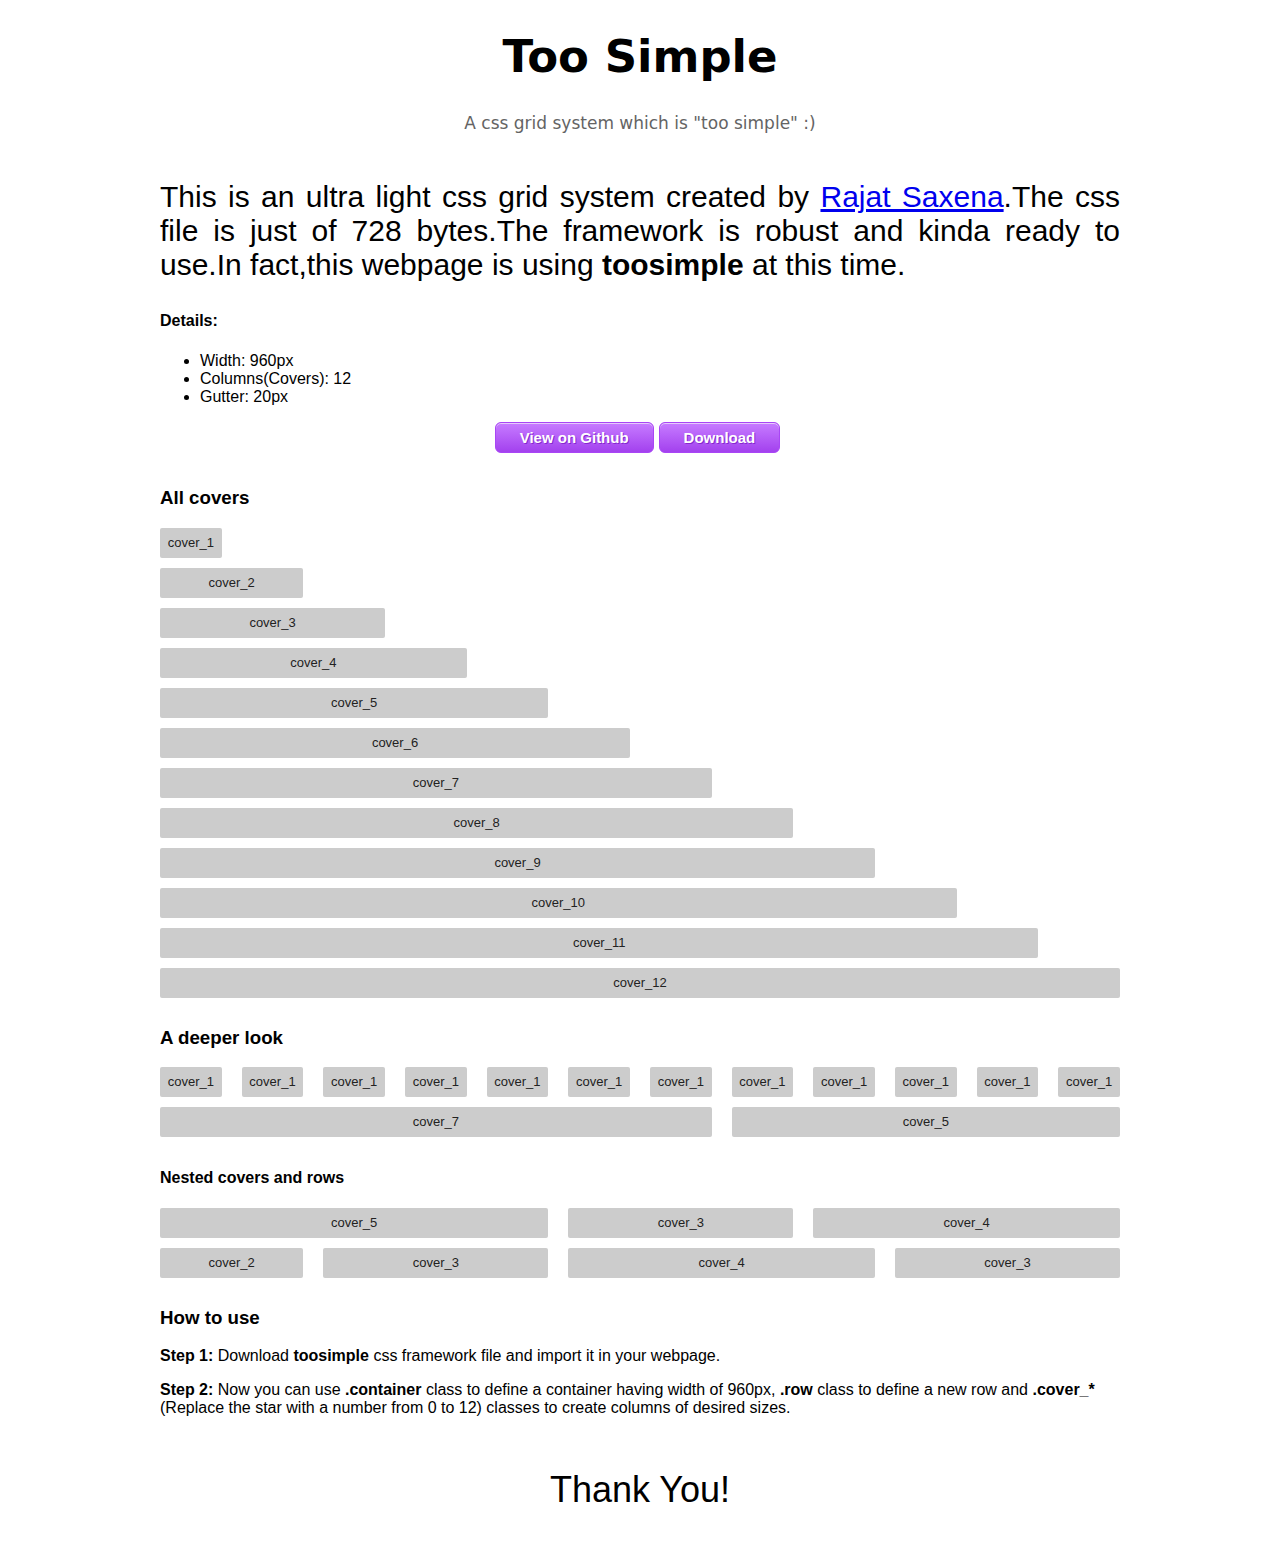
<file: index.html>
<html>
<head>
	<title>Too Simple Grid System</title>
	<meta name="description" content="A css grid system which is 'too simple' :)">
	<meta name="keywords" content="css,grid">
	<meta name="author" content="Rajat Saxena">
	<link href="stylesheets/toosimple.css" rel="stylesheet">
	<link href="stylesheets/normalize.css" rel="stylesheet">
	<style>
		body{
			margin-top: 30px;
		}
		div.demo{
			background-color: #CCC;
			display: block;
			margin-bottom: 10px;
			text-align: center;
			color: #222;
			border-radius: 2px;
			height: 30px;
			line-height: 30px;
			font-size: 13px;
		}
		div.demo:hover{
			background: #A5A5A5;
		}
		h1{
			text-align: center;
			font-size: 45px;
			font-family: 'Georgia',sans;
		}
		p#punch{
			text-align: center;
			margin-top: 5px;
			font-size: 17px;
			color: #646464;
			font-family: 'Georgia',sans;
		}
		p#intro{
			font-size: 30px;
			text-align: justify;
			font-family: "OpenSansLight","Helvetica Neue", Helvetica, Arial, sans-serif;
		}
		p#thanks{
			text-align: center;
			font-size: 36px;
		}
		.tsbutton {
			-moz-box-shadow:inset 0px 1px 0px 0px #e6cafc;
			-webkit-box-shadow:inset 0px 1px 0px 0px #e6cafc;
			box-shadow:inset 0px 1px 0px 0px #e6cafc;
			background:-webkit-gradient( linear, left top, left bottom, color-stop(0.05, #c579ff), color-stop(1, #a341ee) );
			background:-moz-linear-gradient( center top, #c579ff 5%, #a341ee 100% );
			filter:progid:DXImageTransform.Microsoft.gradient(startColorstr='#c579ff', endColorstr='#a341ee');
			background-color:#c579ff;
			-moz-border-radius:6px;
			-webkit-border-radius:6px;
			border-radius:6px;
			border:1px solid #a946f5;
			display:inline-block;
			color:#ffffff;
			font-family:arial;
			font-size:15px;
			font-weight:bold;
			padding:6px 24px;
			text-decoration:none;
			text-shadow:1px 1px 0px #8628ce;
		}.tsbutton:hover {
			background:-webkit-gradient( linear, left top, left bottom, color-stop(0.05, #a341ee), color-stop(1, #c579ff) );
			background:-moz-linear-gradient( center top, #a341ee 5%, #c579ff 100% );
			filter:progid:DXImageTransform.Microsoft.gradient(startColorstr='#a341ee', endColorstr='#c579ff');
			background-color:#a341ee;
		}.tsbutton:active {
			position:relative;
			top:1px;
		}
		p#controls{
			text-align: center;
		}
		p#controls a{
			margin-right: 5px;
		}
	</style>
</head>
	<div class="container">
		<h1>Too Simple</h1>
		<p id="punch">A css grid system which is "too simple" :)</p>
		<div class="row">
			<div class="cover_12">
				<p id="intro">This is an ultra light css grid system created by <a href="https://twitter.com/rajat1saxena">Rajat Saxena</a>.The css file is just of 728 bytes.The framework is robust and kinda ready to use.In fact,this webpage is using <strong>toosimple</strong> at this time.</p>
				<h4>Details:</h4>
				<ul>
					<li>Width: 960px</li>
					<li>Columns(Covers): 12</li>
					<li>Gutter: 20px</li>
				</ul>
				<p id="controls"><a href="https://github.com/raynesax/toosimple" class="tsbutton">View on Github</a><a href="https://github.com/raynesax/toosimple/downloads" class="tsbutton">Download</a></p>
			</div>
		</div>
		<div class="row">
			<div class="cover_12">
				<h3>All covers</h3>
			</div>
		</div>
		<div class="row">
			<div class="cover_1 demo">cover_1</div>
		</div>
		<div class="row">
			<div class="cover_2 demo">cover_2</div>
		</div>
		<div class="row">
			<div class="cover_3 demo">cover_3</div>
		</div>
		<div class="row">
			<div class="cover_4 demo">cover_4</div>
		</div>
		<div class="row">
			<div class="cover_5 demo">cover_5</div>
		</div>
		<div class="row">
			<div class="cover_6 demo">cover_6</div>
		</div>
		<div class="row">
			<div class="cover_7 demo">cover_7</div>
		</div>
		<div class="row">
			<div class="cover_8 demo">cover_8</div>
		</div>
		<div class="row">
			<div class="cover_9 demo">cover_9</div>
		</div>
		<div class="row">
			<div class="cover_10 demo">cover_10</div>
		</div>
		<div class="row">
			<div class="cover_11 demo">cover_11</div>
		</div>
		<div class="row">
			<div class="cover_12 demo">cover_12</div>
		</div>
		<h3>A deeper look</h3>
		<div class="row">
			<div class="cover_1 demo">cover_1</div>
			<div class="cover_1 demo">cover_1</div>
			<div class="cover_1 demo">cover_1</div>
			<div class="cover_1 demo">cover_1</div>
			<div class="cover_1 demo">cover_1</div>
			<div class="cover_1 demo">cover_1</div>
			<div class="cover_1 demo">cover_1</div>
			<div class="cover_1 demo">cover_1</div>
			<div class="cover_1 demo">cover_1</div>
			<div class="cover_1 demo">cover_1</div>
			<div class="cover_1 demo">cover_1</div>
			<div class="cover_1 demo">cover_1</div>
		</div>
		<div class="row">
			<div class="cover_7 demo">cover_7</div>
			<div class="cover_5 demo">cover_5</div>	
		</div>
		<div class="row">
			<div class="cover_12">
				<h4>Nested covers and rows</h4>
			</div>
			<div class="cover_5">
				<div class="row">
					<div class="cover_5 demo">cover_5</div>
				</div>
				<div class="row">
					<div class="cover_2 demo">cover_2</div>
					<div class="cover_3 demo">cover_3</div>
				</div>
			</div>
			<div class="cover_7">
				<div class="row">
					<div class="cover_3 demo">cover_3</div>
					<div class="cover_4 demo">cover_4</div>
				</div>
				<div class="row">
					<div class="cover_4 demo">cover_4</div>
					<div class="cover_3 demo">cover_3</div>
				</div>
			</div>
		</div>
		<div class="row">
			<div class="cover_12">
				<h3>How to use</h3>
				<p><strong>Step 1:</strong> Download <strong>toosimple</strong> css framework file and import it in your webpage.</p>
				<p><strong>Step 2:</strong> Now you can use <strong>.container</strong> class to define a container having width of 960px, <strong>.row</strong> class to define a new row and <strong>.cover_*</strong>(Replace the star with a number from 0 to 12) classes to create columns of desired sizes.</p>
			</div>
		</div>
		<div class="row">
			<div class="cover_12">
				<p id="thanks">Thank You!</p>
			</div>
		</div>
	</div>
</html>
</file>
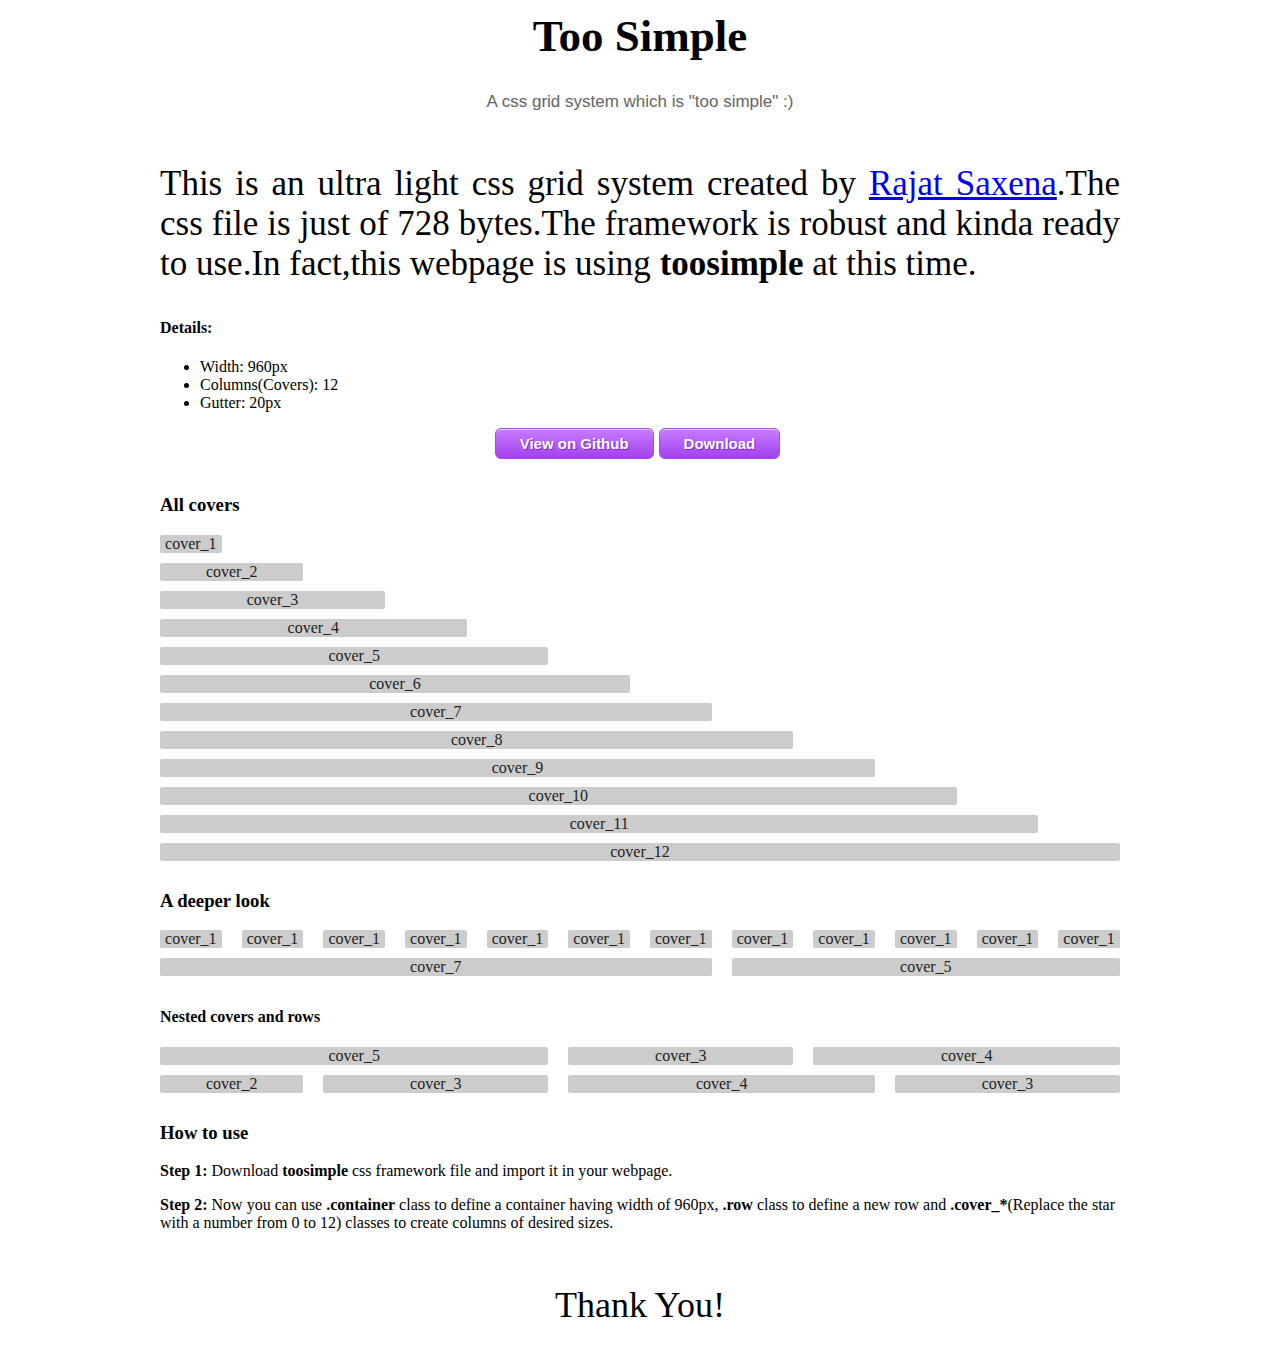
<file: demo.html>
<html>
<head>
	<title>Too Simple Grid System</title>
	<link href="toosimple.css" rel="stylesheet">
	<style>
		body{
			margin-top: 10px;
		}
		div.demo{
			background-color: #CCC;
			display: block;
			margin-bottom: 10px;
			text-align: center;
			color: #222;
			border-radius: 2px;
		}
		h1{
			text-align: center;
			font-size: 45px;
		}
		p#punch{
			text-align: center;
			margin-top: 5px;
			font-size: 17px;
			color: #646464;
			font-family: 'Georgia',Arial,sans;
		}
		p#intro{
			font-size: 35px;
			text-align: justify;
		}
		p#thanks{
			text-align: center;
			font-size: 36px;
		}
		.tsbutton {
			-moz-box-shadow:inset 0px 1px 0px 0px #e6cafc;
			-webkit-box-shadow:inset 0px 1px 0px 0px #e6cafc;
			box-shadow:inset 0px 1px 0px 0px #e6cafc;
			background:-webkit-gradient( linear, left top, left bottom, color-stop(0.05, #c579ff), color-stop(1, #a341ee) );
			background:-moz-linear-gradient( center top, #c579ff 5%, #a341ee 100% );
			filter:progid:DXImageTransform.Microsoft.gradient(startColorstr='#c579ff', endColorstr='#a341ee');
			background-color:#c579ff;
			-moz-border-radius:6px;
			-webkit-border-radius:6px;
			border-radius:6px;
			border:1px solid #a946f5;
			display:inline-block;
			color:#ffffff;
			font-family:arial;
			font-size:15px;
			font-weight:bold;
			padding:6px 24px;
			text-decoration:none;
			text-shadow:1px 1px 0px #8628ce;
		}.tsbutton:hover {
			background:-webkit-gradient( linear, left top, left bottom, color-stop(0.05, #a341ee), color-stop(1, #c579ff) );
			background:-moz-linear-gradient( center top, #a341ee 5%, #c579ff 100% );
			filter:progid:DXImageTransform.Microsoft.gradient(startColorstr='#a341ee', endColorstr='#c579ff');
			background-color:#a341ee;
		}.tsbutton:active {
			position:relative;
			top:1px;
		}
		p#controls{
			text-align: center;
		}
		p#controls a{
			margin-right: 5px;
		}
	</style>
</head>
	<div class="container">
		<h1>Too Simple</h1>
		<p id="punch">A css grid system which is "too simple" :)</p>
		<div class="row">
			<div class="cover_12">
				<p id="intro">This is an ultra light css grid system created by <a href="https://twitter.com/rajat1saxena">Rajat Saxena</a>.The css file is just of 728 bytes.The framework is robust and kinda ready to use.In fact,this webpage is using <strong>toosimple</strong> at this time.</p>
				<h4>Details:</h4>
				<ul>
					<li>Width: 960px</li>
					<li>Columns(Covers): 12</li>
					<li>Gutter: 20px</li>
				</ul>
				<p id="controls"><a href="https://github.com/raynesax/toosimple" class="tsbutton">View on Github</a><a href="https://github.com/raynesax/toosimple/downloads" class="tsbutton">Download</a></p>
			</div>
		</div>
		<div class="row">
			<div class="cover_12">
				<h3>All covers</h3>
			</div>
		</div>
		<div class="row">
			<div class="cover_1 demo">cover_1</div>
		</div>
		<div class="row">
			<div class="cover_2 demo">cover_2</div>
		</div>
		<div class="row">
			<div class="cover_3 demo">cover_3</div>
		</div>
		<div class="row">
			<div class="cover_4 demo">cover_4</div>
		</div>
		<div class="row">
			<div class="cover_5 demo">cover_5</div>
		</div>
		<div class="row">
			<div class="cover_6 demo">cover_6</div>
		</div>
		<div class="row">
			<div class="cover_7 demo">cover_7</div>
		</div>
		<div class="row">
			<div class="cover_8 demo">cover_8</div>
		</div>
		<div class="row">
			<div class="cover_9 demo">cover_9</div>
		</div>
		<div class="row">
			<div class="cover_10 demo">cover_10</div>
		</div>
		<div class="row">
			<div class="cover_11 demo">cover_11</div>
		</div>
		<div class="row">
			<div class="cover_12 demo">cover_12</div>
		</div>
		<h3>A deeper look</h3>
		<div class="row">
			<div class="cover_1 demo">cover_1</div>
			<div class="cover_1 demo">cover_1</div>
			<div class="cover_1 demo">cover_1</div>
			<div class="cover_1 demo">cover_1</div>
			<div class="cover_1 demo">cover_1</div>
			<div class="cover_1 demo">cover_1</div>
			<div class="cover_1 demo">cover_1</div>
			<div class="cover_1 demo">cover_1</div>
			<div class="cover_1 demo">cover_1</div>
			<div class="cover_1 demo">cover_1</div>
			<div class="cover_1 demo">cover_1</div>
			<div class="cover_1 demo">cover_1</div>
		</div>
		<div class="row">
			<div class="cover_7 demo">cover_7</div>
			<div class="cover_5 demo">cover_5</div>	
		</div>
		<div class="row">
			<div class="cover_12">
				<h4>Nested covers and rows</h4>
			</div>
			<div class="cover_5">
				<div class="row">
					<div class="cover_5 demo">cover_5</div>
				</div>
				<div class="row">
					<div class="cover_2 demo">cover_2</div>
					<div class="cover_3 demo">cover_3</div>
				</div>
			</div>
			<div class="cover_7">
				<div class="row">
					<div class="cover_3 demo">cover_3</div>
					<div class="cover_4 demo">cover_4</div>
				</div>
				<div class="row">
					<div class="cover_4 demo">cover_4</div>
					<div class="cover_3 demo">cover_3</div>
				</div>
			</div>
		</div>
		<div class="row">
			<div class="cover_12">
				<h3>How to use</h3>
				<p><strong>Step 1:</strong> Download <strong>toosimple</strong> css framework file and import it in your webpage.</p>
				<p><strong>Step 2:</strong> Now you can use <strong>.container</strong> class to define a container having width of 960px, <strong>.row</strong> class to define a new row and <strong>.cover_*</strong>(Replace the star with a number from 0 to 12) classes to create columns of desired sizes.</p>
			</div>
		</div>
		<div class="row">
			<div class="cover_12">
				<p id="thanks">Thank You!</p>
			</div>
		</div>
	</div>
</html>
</file>
<file: stylesheets/toosimple.css>
/*
Too Simple Grid System
*/
.container {
  width: 960px;
  margin: 0px auto; }

.row {
  *zoom: 1;
  margin-left: -20px; }

.row:after, before {
  display: table;
  content: " "; }

.row:after {
  clear: both; }

[class*="cover_"] {
  float: left;
  margin-left: 20px; }

.cover_1 {
  width: 61.66667px; }

.cover_2 {
  width: 143.33333px; }

.cover_3 {
  width: 225px; }

.cover_4 {
  width: 306.66667px; }

.cover_5 {
  width: 388.33333px; }

.cover_6 {
  width: 470px; }

.cover_7 {
  width: 551.66667px; }

.cover_8 {
  width: 633.33333px; }

.cover_9 {
  width: 715px; }

.cover_10 {
  width: 796.66667px; }

.cover_11 {
  width: 878.33333px; }

.cover_12 {
  width: 960px; }
</file>
<file: toosimple.css>
/*
Too Simple Grid System 
By Rajat Saxena(rajat.saxena.work@gmail.com)
*/
.container {
  width: 960px;
  margin: 0px auto; }

.row {
  *zoom: 1;
  margin-left: -20px; }

.row:after, before {
  display: table;
  content: " "; }

.row:after {
  clear: both; }

[class*="cover_"] {
  float: left;
  margin-left: 20px; }

.cover_1 {
  width: 61.66667px; }

.cover_2 {
  width: 143.33333px; }

.cover_3 {
  width: 225px; }

.cover_4 {
  width: 306.66667px; }

.cover_5 {
  width: 388.33333px; }

.cover_6 {
  width: 470px; }

.cover_7 {
  width: 551.66667px; }

.cover_8 {
  width: 633.33333px; }

.cover_9 {
  width: 715px; }

.cover_10 {
  width: 796.66667px; }

.cover_11 {
  width: 878.33333px; }

.cover_12 {
  width: 960px; }
</file>
